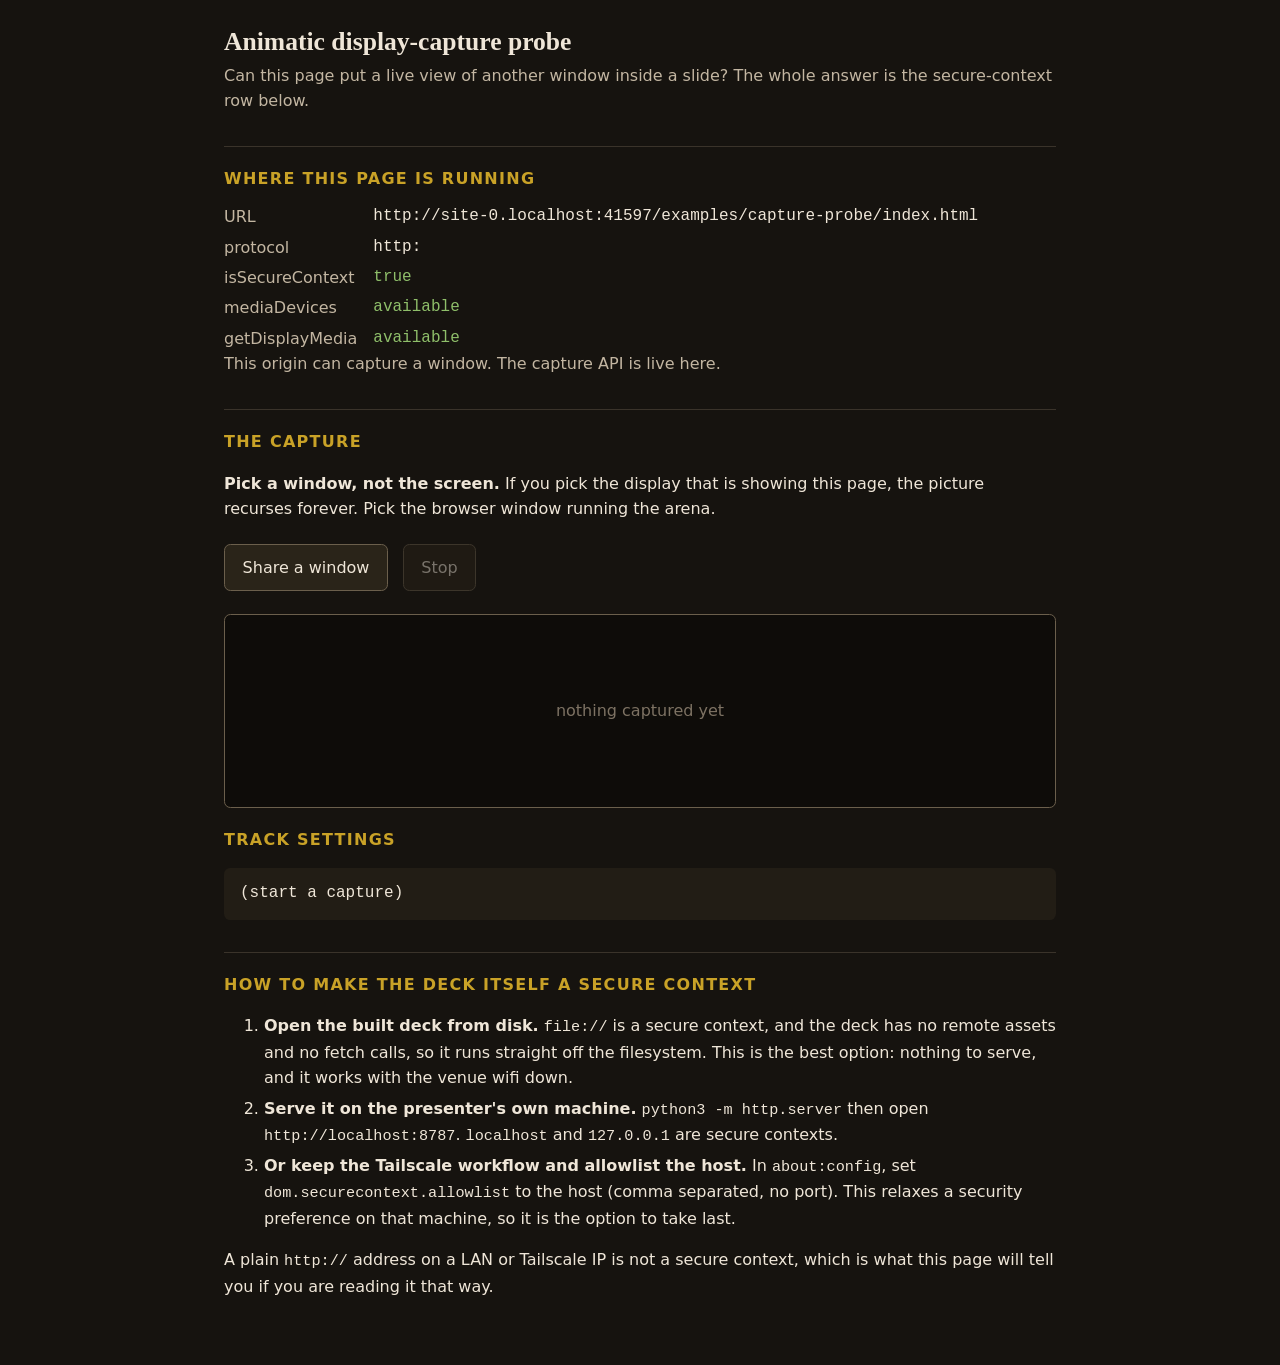
<file: examples/capture-probe/index.html>
<!doctype html>
<html lang="en">
<head>
<meta charset="utf-8">
<meta name="viewport" content="width=device-width, initial-scale=1">
<title>Animatic display-capture probe</title>
<style>
  :root { color-scheme: dark; }
  body {
    margin: 0 auto; max-width: 52rem; padding: 3vh 4vw 6vh;
    background: #16130f; color: #efe6d8;
    font: 16px/1.6 system-ui, -apple-system, "Segoe UI", sans-serif;
  }
  h1 { font: 600 1.6rem/1.2 Georgia, serif; margin: 0 0 .3rem; }
  p.lede { color: #c3b6a2; margin-top: 0; }
  section { border-top: 1px solid #3a332a; margin-top: 2rem; padding-top: 1.2rem; }
  h2 { font-size: 1rem; text-transform: uppercase; letter-spacing: .08em; color: #c9a227; margin: 0 0 .8rem; }
  dl { display: grid; grid-template-columns: max-content 1fr; gap: .3rem 1rem; margin: 0; }
  dt { color: #c3b6a2; }
  dd { margin: 0; font-family: ui-monospace, SFMono-Regular, Menlo, monospace; }
  .ok { color: #8fbf6a; }
  .bad { color: #d98b6a; }
  button {
    font: inherit; padding: .6rem 1.1rem; margin: .4rem .6rem .4rem 0;
    border-radius: .4rem; border: 1px solid #6b5f4c;
    background: #2a2419; color: #efe6d8; cursor: pointer;
  }
  button:hover { background: #3a3325; }
  button:disabled { opacity: .45; cursor: not-allowed; }
  #stage {
    margin-top: 1rem; border: 1px solid #6b5f4c; border-radius: .4rem;
    background: #0e0c09; min-height: 12rem; display: grid; place-items: center;
  }
  #stage video { width: 100%; height: auto; display: block; }
  #stage .empty { color: #7d7263; padding: 3rem 1rem; text-align: center; }
  pre { background: #221d15; padding: .8rem 1rem; border-radius: .4rem; overflow-x: auto; }
  ol li, ul li { margin: .3rem 0; }
  code { font-family: ui-monospace, SFMono-Regular, Menlo, monospace; font-size: .95em; }
</style>
</head>
<body>

<h1>Animatic display-capture probe</h1>
<p class="lede">Can this page put a live view of another window inside a slide? The whole answer is the secure-context row below.</p>

<section>
  <h2>Where this page is running</h2>
  <dl>
    <dt>URL</dt><dd id="p-url">?</dd>
    <dt>protocol</dt><dd id="p-proto">?</dd>
    <dt>isSecureContext</dt><dd id="p-secure">?</dd>
    <dt>mediaDevices</dt><dd id="p-md">?</dd>
    <dt>getDisplayMedia</dt><dd id="p-gdm">?</dd>
  </dl>
  <p id="verdict" class="lede"></p>
</section>

<section>
  <h2>The capture</h2>
  <p><strong>Pick a window, not the screen.</strong> If you pick the display that is
  showing this page, the picture recurses forever. Pick the browser window running
  the arena.</p>
  <button id="start">Share a window</button>
  <button id="stop" disabled>Stop</button>
  <div id="stage"><div class="empty">nothing captured yet</div></div>
  <h2 style="margin-top:1.2rem">Track settings</h2>
  <pre id="settings">(start a capture)</pre>
</section>

<section>
  <h2>How to make the deck itself a secure context</h2>
  <ol>
    <li><strong>Open the built deck from disk.</strong> <code>file://</code> is a secure
    context, and the deck has no remote assets and no fetch calls, so it runs straight
    off the filesystem. This is the best option: nothing to serve, and it works with the
    venue wifi down.</li>
    <li><strong>Serve it on the presenter's own machine.</strong> <code>python3 -m http.server</code>
    then open <code>http://localhost:8787</code>. <code>localhost</code> and
    <code>127.0.0.1</code> are secure contexts.</li>
    <li><strong>Or keep the Tailscale workflow and allowlist the host.</strong> In
    <code>about:config</code>, set <code>dom.securecontext.allowlist</code> to the host
    (comma separated, no port). This relaxes a security preference on that machine, so it
    is the option to take last.</li>
  </ol>
  <p>A plain <code>http://</code> address on a LAN or Tailscale IP is not a secure context,
  which is what this page will tell you if you are reading it that way.</p>
</section>

<script>
(function () {
  var url = document.getElementById("p-url");
  var proto = document.getElementById("p-proto");
  var secure = document.getElementById("p-secure");
  var md = document.getElementById("p-md");
  var gdm = document.getElementById("p-gdm");
  var verdict = document.getElementById("verdict");
  var settings = document.getElementById("settings");
  var stage = document.getElementById("stage");
  var startBtn = document.getElementById("start");
  var stopBtn = document.getElementById("stop");
  var stream = null;
  var video = null;

  function mark(el, value, good) {
    el.textContent = value;
    el.className = good === undefined ? "" : (good ? "ok" : "bad");
  }

  var hasMd = !!(navigator.mediaDevices);
  var hasGdm = hasMd && typeof navigator.mediaDevices.getDisplayMedia === "function";

  mark(url, location.href);
  mark(proto, location.protocol || "(none)");
  mark(secure, String(window.isSecureContext), window.isSecureContext);
  mark(md, hasMd ? "available" : "missing", hasMd);
  mark(gdm, hasGdm ? "available" : "undefined", hasGdm);

  if (hasGdm) {
    verdict.textContent = "This origin can capture a window. The capture API is live here.";
    verdict.className = "lede ok";
  } else if (!window.isSecureContext) {
    verdict.textContent = "Not a secure context, so the capture API is hidden. Reopen this page over file://, http://localhost, or an allowlisted host.";
    verdict.className = "lede bad";
  } else {
    verdict.textContent = "Secure context, but this browser does not expose getDisplayMedia.";
    verdict.className = "lede bad";
  }

  function renderSettings(track) {
    var out = {};
    try { out = track.getSettings ? track.getSettings() : {}; } catch (e) { out = { error: String(e) }; }
    var label = "";
    try { label = track.label || ""; } catch (e) { label = ""; }
    settings.textContent = JSON.stringify({ label: label, settings: out }, null, 2);
  }

  function showEmpty(message) {
    // DOM-built, never innerHTML: nothing here is interpolated into markup,
    // which keeps the probe free of XSS surface even though the only values
    // involved are browser-generated error names.
    var box = document.createElement("div");
    box.className = "empty";
    box.textContent = message;
    stage.textContent = "";
    stage.appendChild(box);
  }

  startBtn.addEventListener("click", function () {
    if (!hasGdm) { return; }
    var constraints = {
      video: { displaySurface: "window" },
      audio: false,
      // never offer this page's own tab: the hall of mirrors
      selfBrowserSurface: "exclude",
      surfaceSwitching: "include"
    };
    navigator.mediaDevices.getDisplayMedia(constraints).then(function (s) {
      stream = s;
      stopBtn.disabled = false;
      video = document.createElement("video");
      video.autoplay = true;
      video.muted = true;
      video.playsInline = true;
      video.srcObject = s;
      stage.textContent = "";
      stage.appendChild(video);
      var track = s.getVideoTracks()[0];
      renderSettings(track);
      if (track && track.addEventListener) {
        track.addEventListener("ended", function () { cleanup("the captured window closed its stream"); });
      }
    }).catch(function (err) {
      showEmpty("capture refused or unavailable: " + (err && err.name ? err.name : "error"));
      settings.textContent = String(err);
    });
  });

  function cleanup(message) {
    if (stream) {
      try { stream.getTracks().forEach(function (t) { t.stop(); }); } catch (e) {}
    }
    stream = null;
    stopBtn.disabled = true;
    showEmpty(message);
  }

  stopBtn.addEventListener("click", function () { cleanup("stopped"); });
})();
</script>

</body>
</html>
</file>
